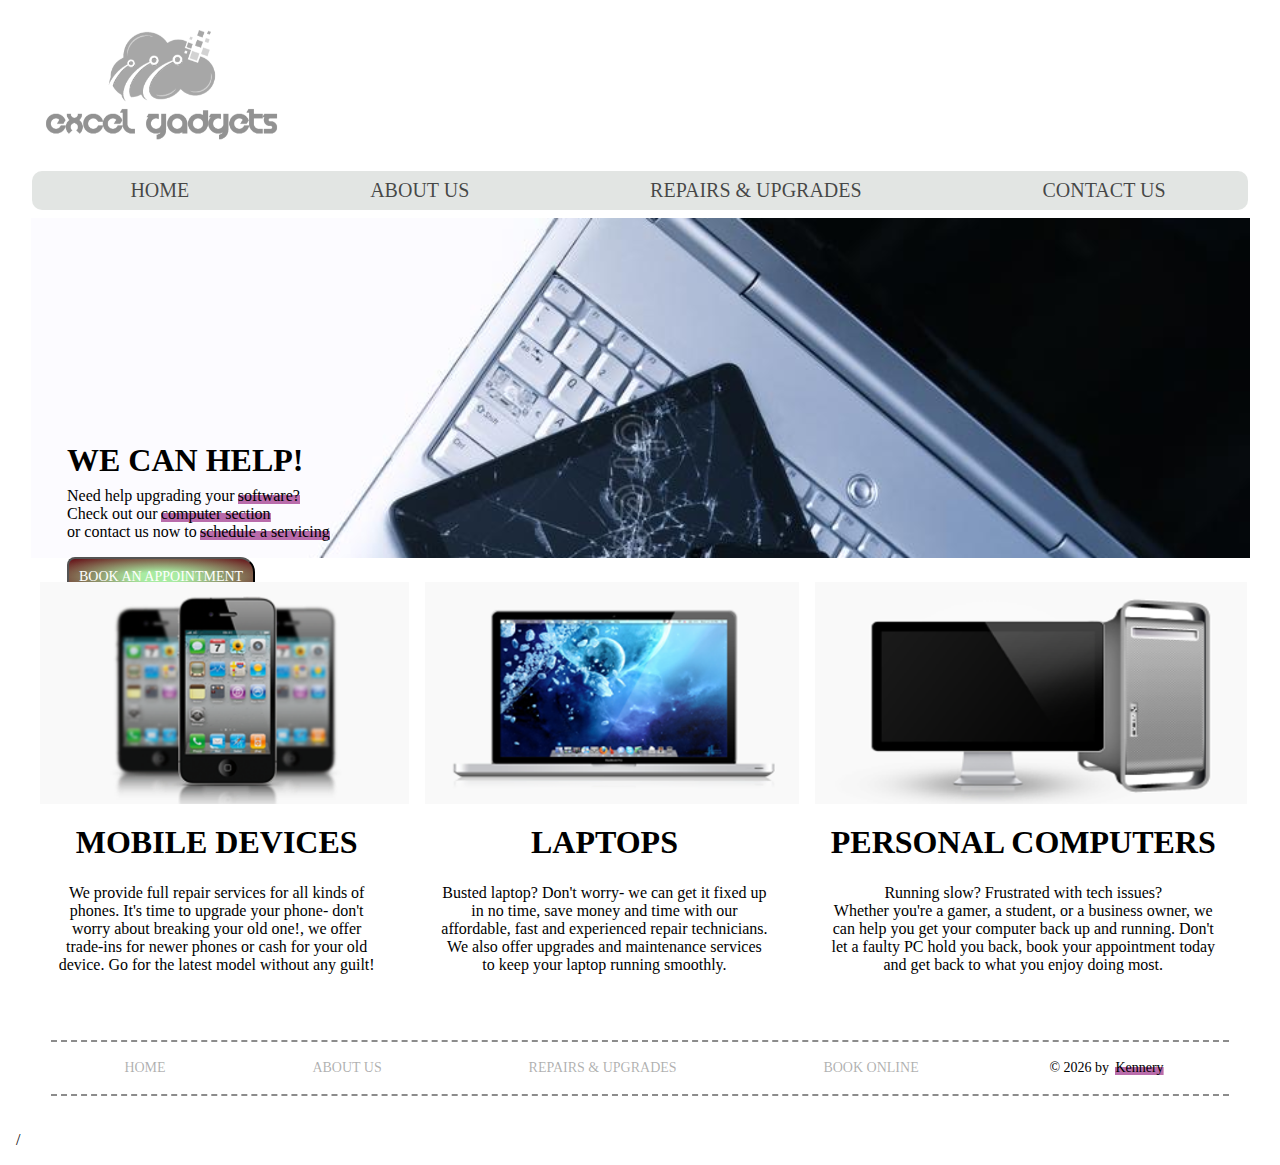
<file: index.html>
<!DOCTYPE html>
<html>
<head>
	<meta charset="utf-8">
	<meta name="viewport" content="width=device-width, initial-scale=1">
	<link rel="stylesheet" type="text/css" href="repair.css">
	<link rel="shortcut icon" href="images/favicon.png">
	<title>Excel gadgets</title>
</head>
<body>
	<div>
		<div class="logo">
			<img src="images/Xcel.png" alt="eXcel-logo" width="20%">	
	</div>
		<div class="navbar">
			<ul>
				<a href="../index.html">Home</a>
			</ul>
			<ul>
				<a href="#">About Us</a>	
			</ul>
			<ul>
				<a href="#">
				Repairs & Upgrades</a>
			</ul>
			<ul>
				<a href="#">Contact us</a>	
			</ul>
		</div>
	</div>
	<div class="help">
		<div class="help-content">
		<h1>we can help!</h1>
		<div>Need help upgrading your<mark>software?</mark>
			<br>
			Check out our<mark>computer section</mark>
			<br>
			or 
			contact us now to<mark>schedule a servicing</mark>
		</div>
	<button class="book-us">book an appointment</button>
		</div>
	</div>
	<div class="services">
		<div class="grid-item">
			<img src="images/phones.webp">
			<h1>mobile devices<br></h1>
				<p>We provide full repair services for all kinds of phones. It's time to upgrade your phone- don't worry about breaking your old one!, we offer trade-ins for newer phones or cash for your old device. Go for the latest model without any guilt!</p>
		</div>
		<div class="grid-item">
			<img src="images/laptops.webp">
			<h1>laptops<br></h1>
				<p>Busted laptop? Don't worry- we can get it fixed up in no time, save money and time with our affordable, fast and experienced repair technicians. We also offer upgrades and maintenance services to keep your laptop running smoothly.</p>
		</div>
		<div class="grid-item">
			<img src="images/pcs.webp">
			<h1>personal computers<br></h1>
				<p>Running slow?
Frustrated with tech issues?<br>
Whether you're a gamer, a student, or a business owner, we can help you get your computer back up and running. Don't let a faulty PC hold you back,
book your appointment today and get back to what you enjoy doing most.</p>
		</div>
	</div>
	<footer>
			<ul>
				<a href="../index.html">Home</a>
			</ul>
			<ul>
				<a href="#">About Us</a>
			</ul>
			<ul>
				<a href="#">
				Repairs & Upgrades</a>
			</ul>
			<ul>
				<a href="../bookus.html">book online</a>
			</ul>
			<div class="copyright">&copy;
		<script>
		 document.write(new Date().getFullYear())
		</script> by <mark class="devName">Kennery</mark>
	
	</div>
		</footer>
	<script src="repair.js"></script>/
	<script>
  let images = ['images/broken.jpg', 'images/brokene.jpg'];
  let index = 0;

  setInterval(function() {
    document.querySelector('.help').style.backgroundImage = `url(${images[index]})`;
    index = (index + 1) % images.length;
  }, 8000);
</script>
</body>
</html>
</file>
<file: repair.css>
* {
	box-sizing: border-box;
	padding: 0px;
	margin: 8px;
	clear: both;
	font-family: Helvetica sans-serif;
}
mark {
  /* background-color:  rgba(156, 46, 135, 0.7);*/ 
	background: linear-gradient( rgba(156, 46, 135, 0.7),  rgba(156, 46, 135, 0.7)) no-repeat;
  background-position: bottom;
	/* 	Change the second value */
  background-size: 100% 55%;
  margin-left: 0.2em;
}

.devName:hover {
	background-size: 100%;
	font-size: 18px;
	 text-shadow: 2px 3px 4px red, -2px -3px 4px blue;
	 text-decoration:  underline 2px;
}

.services > h1 {
	text-align: center;
	height: 20%;
}

.services > div {
	text-align: center;
}

div > p {
	padding: 15px;
}

.navbar {
	display: grid;
	grid-template-columns: auto auto auto auto;
	text-align: center;
	border-radius: 10px;
	background-color: rgba(112, 124, 115, 0.2);
	color: black;
}

ul > a {
	text-decoration: none;
	font-size: 20px;
	color: rgba(0, 0, 0, 0.7);
	cursor: pointer;
}

.navbar > ul {
	width: 100%;
	padding: 0px;
	border-right: 3px white;
}

.navbar > ul:hover {
	color: red;
	background-color: white;
	margin: 0px;
	padding: 0px;
	border-right: ridge red 4px;
	border-left: inset red 6px;
}

.help {
	margin-left: 15px;
	background-image: url('../images/broken.jpg');
	background-size: calc(99.5%);
	transition: background-image 2s linear;
	padding-top: 50px;
	height: 300px;
	width: 95%;
	background-repeat: no-repeat;
	padding: 20px;
	box-sizing: content-box;
}

.help-content {
	position: absolute;
    top: 50%;
    transform: translateY(-20%);
    height: 120px;
}

.book-us {
	color: white;
	padding: 10px;
	font-size: 14px;
	text-transform: uppercase;
	text-align: center;
	background: radial-gradient(rgba(111, 222,	100, 0.6)20%, rgba(100, 010, 20, 1.0)); 
	border-radius: 8px 15px;
	cursor: pointer;
}

.contact {
	float: right;
}

h1 {
	text-transform: uppercase;
}

.grid-item > img {
	width: 100%;
	height: 222px;
}

div.services {
	display: grid;
	width: 98%;
	grid-template-columns: auto auto auto;
	/*padding-left: 5px;*/
}

.grid-item {
	position: relative;
}

.copyright {
	 display: block;
  margin: auto;
  text-align: center;
}

footer {
	color: black;
	margin: 0px;
	 border-top: 2px dashed rgba(0, 0, 0, 0.45);
    border-bottom: 2px dashed rgba(0, 0, 0, 0.45);
    border-left: none;
    border-right: none;
    	display: grid;
	grid-template-columns: auto auto auto auto auto;
	font-size: 14px;
	margin: 35px;
	text-align: center;
}

footer a:hover {
	color: red;
	font-size: 18px;
}

footer a {
	font-size: 14px;
	opacity: 0.45
}

ul {
	text-transform: uppercase;
	padding-top: 10px;
	padding-bottom: 10px;
	color: inherit;
	float: right;
}

/* book-us page specifics from here on */





/* book-us page specifics ends */
</file>
